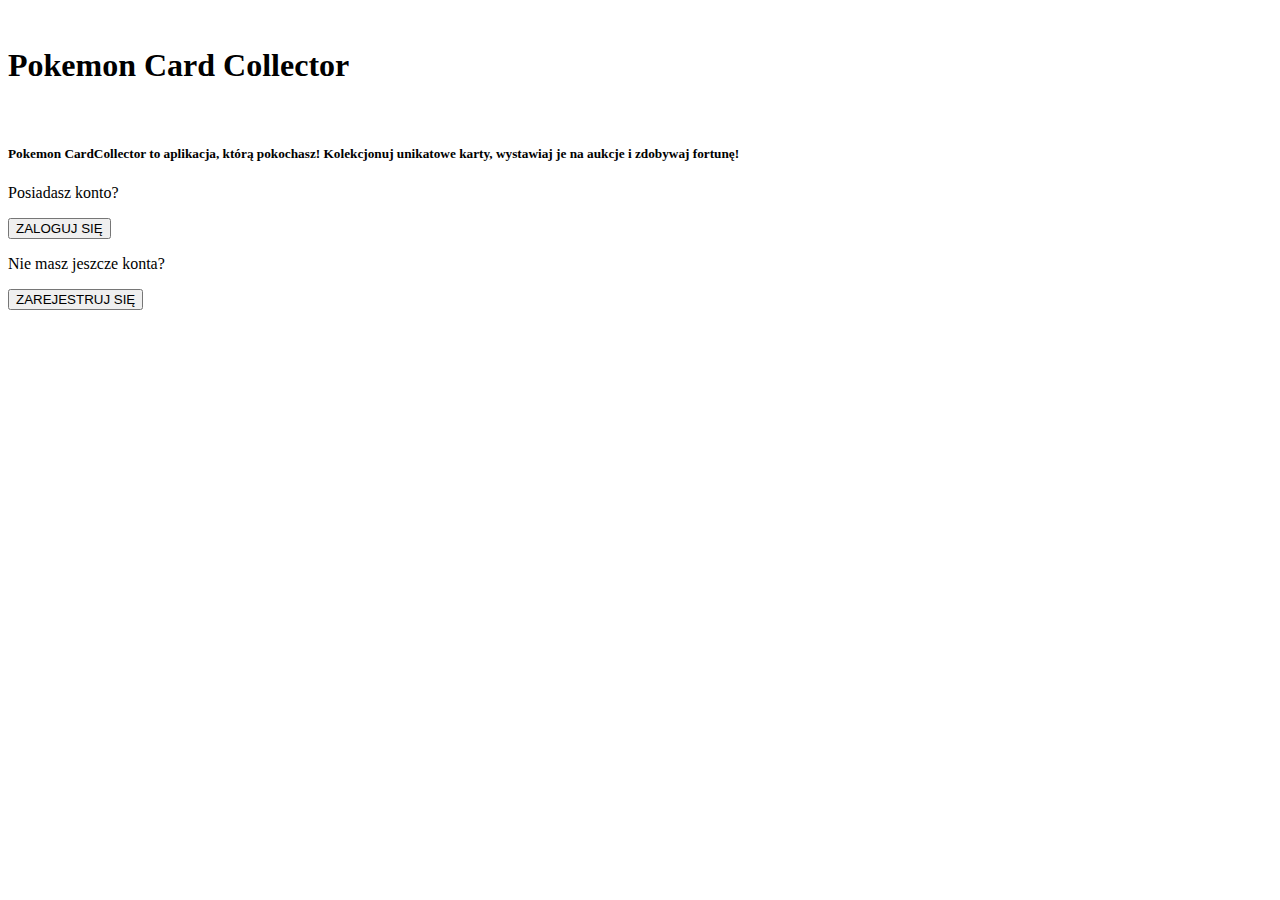
<file: src/main/resources/templates/index.html>
<!DOCTYPE html>
<html lang="en" xmlns:th="http://www.w3.org/1999/xhtml">
<head>
    <meta charset="UTF-8" name="viewport" content="width=device-width, initial-scale=1.0">
    <title>Strona główna</title>

    <div  th:insert="~{fragments/headerinc-dashboard :: head}"></div>

</head>
<body>
<div id="center-home">
    <img th:src="@{icons/pokeball.png}"
         width="70">
</div>
<div class="container" >

    <div id="my-background">
        <h1 id="title">Pokemon Card Collector</h1>

            <img th:src="@{icons/pokemon-cards.png}"
                 width="350">
<div id="home">
        <h5>Pokemon CardCollector to aplikacja, którą pokochasz! Kolekcjonuj unikatowe karty, wystawiaj je na aukcje i zdobywaj fortunę!  </h5>
</div>
            <p>Posiadasz konto?</p>
            <form action="/login" method="get">

                <input type="submit" value="ZALOGUJ SIĘ" class="button">
            </form>
            <p>Nie masz jeszcze konta? </p>
            <form action="/register" method="get" id="signin">

                <input type="submit" value="ZAREJESTRUJ SIĘ" class="button">
            </form>


    </div>
    <div th:insert="~{fragments/footer :: footer}"></div>
</div>

</body>
</html>
</file>
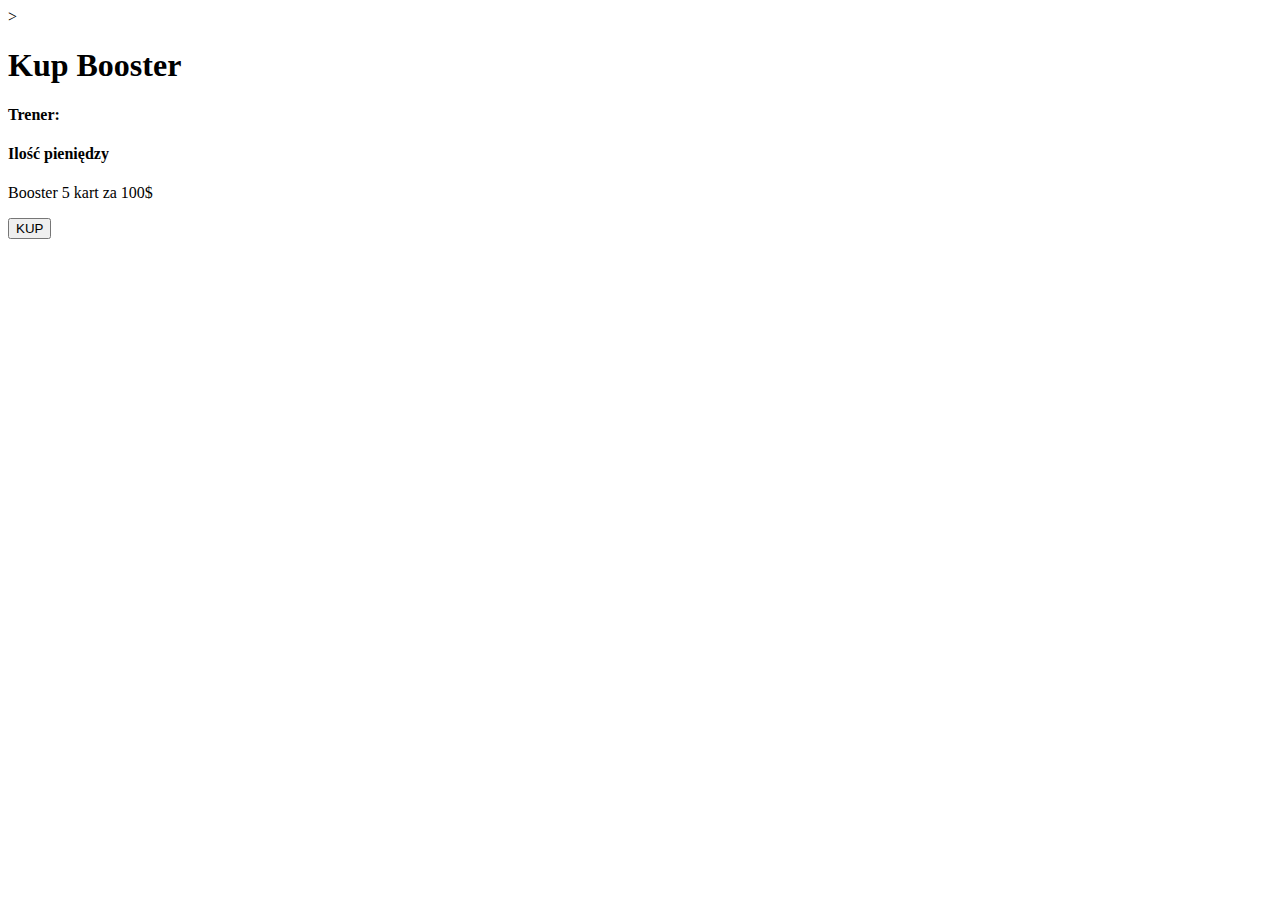
<file: src/main/resources/templates/booster.html>
<!DOCTYPE html>
<html lang="en" xmlns:th="http://www.w3.org/1999/xhtml">
<head>
    <meta charset="UTF-8" name="viewport" content="width=device-width, initial-scale=1.0">>
    <title>Booster</title>
    <div th:insert="~{fragments/headerinc-dashboard :: head}"></div>

</head>

<body>
<div class="container" th:insert="~{fragments/header :: header}"></div>
<h1>Kup Booster</h1>
<div id="booster-background">

            <h4>Trener:</h4>
            <p th:text="${model.name}"></p>
            <h4>Ilość pieniędzy</h4>
            <p th:text="${model.money}"></p>
            <p th:text="${message}"></p>
            <div class="sep"></div>

    <form action="/booster" method="post" id="signin">
        <p>Booster 5 kart za 100$</p>
            <input type="submit" value="KUP" class="button">
        </form>

    <div class="grid-wrapper" th:if="${boughtBooster!=null}">

        <div class="card" th:each="card:${boughtBooster}">

            <img th:src="${card.imageUrl}">
        </div>

    </div>
</div>
    </div>




</div>
</div>
<div th:insert="~{fragments/footer :: footer}"></div>
</body>
</html>
</file>
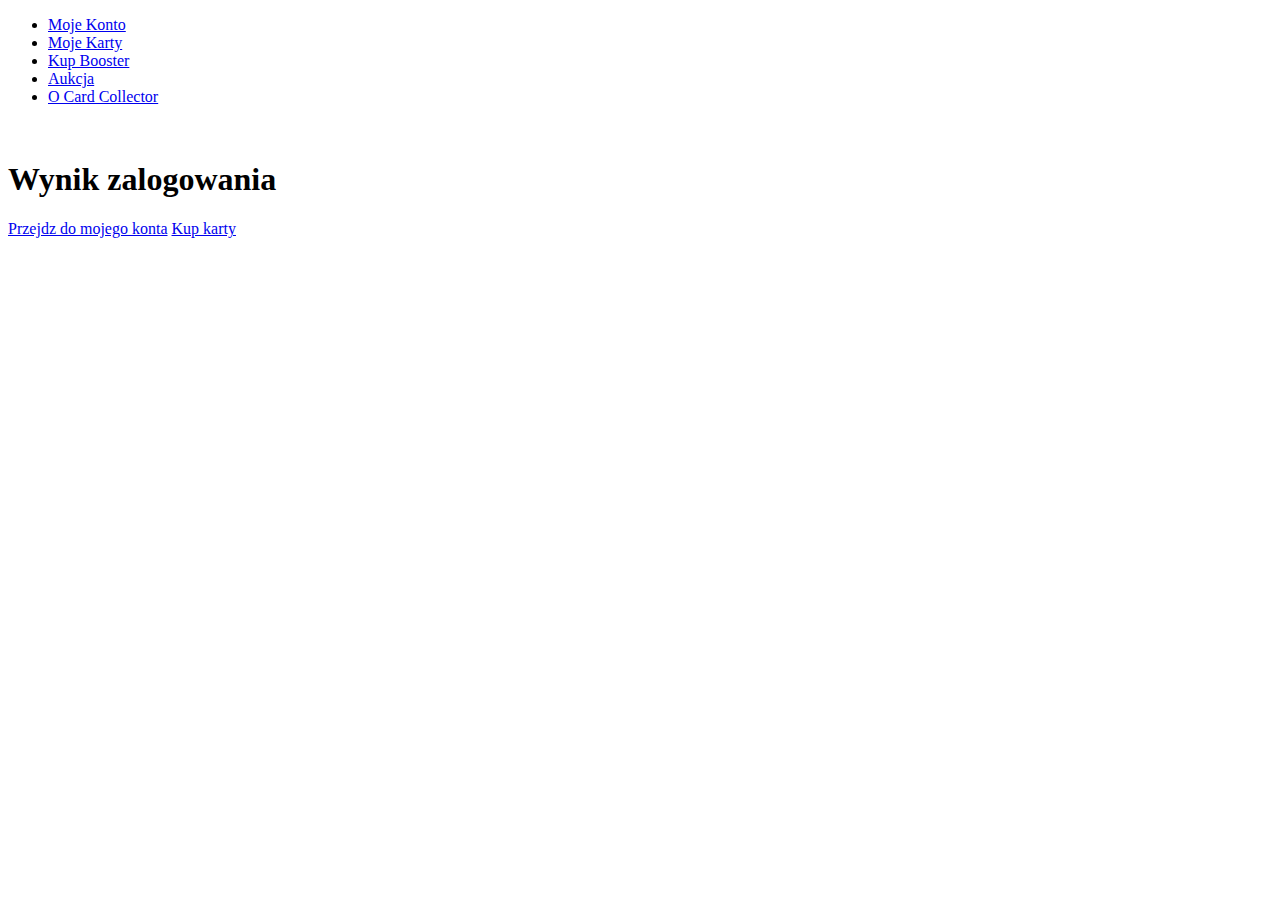
<file: src/main/resources/templates/login-result.html>
<!DOCTYPE html>
<html lang="en" xmlns:th="http://www.w3.org/1999/xhtml">
<head>
    <meta charset="UTF-8">
    <title>Wynik zalogowania</title>

    <div class="menu" th:insert="~{fragments/headerinc :: head}"></div>

</head>
<body>
<ul>
    <li><a href="/my-account">Moje Konto</a></li>
    <li><a href="/my-cards">Moje Karty</a></li>
    <li><a href="/booster">Kup Booster</a></li>
    <li><a href="/trade">Aukcja</a></li>
    <li><a href="#about">O Card Collector</a></li>
</ul>
<div class="center">
    <img id="pokeball" th:src="@{icons/pokeball.png}"
         width="70">
<div class="container">

    <div id="welcome">
        <h1>Wynik zalogowania</h1>
        <p th:text="${message}"></p>

        <div class="sep"></div>
        <div class="center">
            <a href="/my-account" class="link">Przejdz do mojego konta</a>
            <a href="/booster" class="link">Kup karty</a>

        </div>
    </div>
</div>
</body>
</html>
</file>
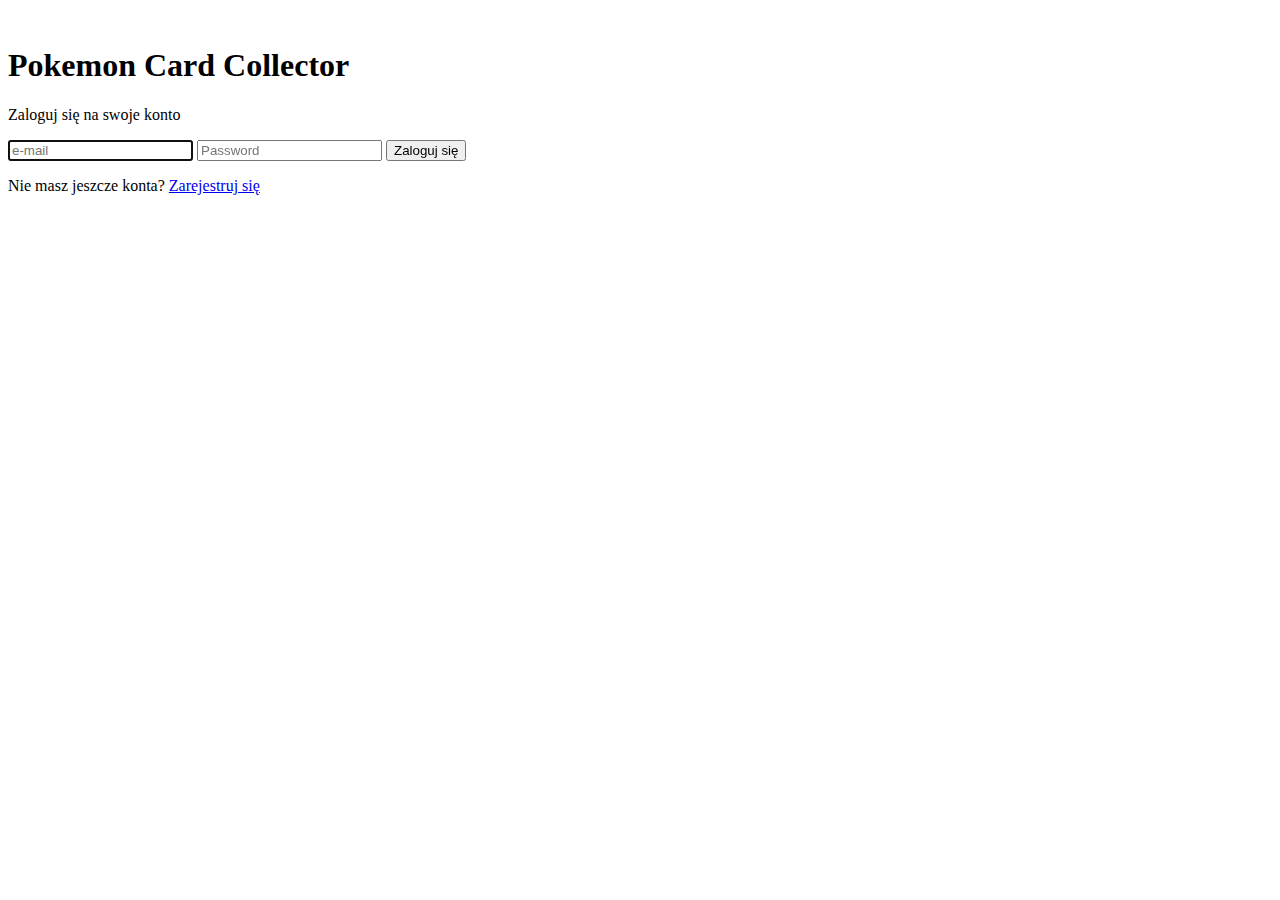
<file: src/main/resources/templates/login.html>
<!DOCTYPE html>
<html lang="en" xmlns:th="http://www.w3.org/1999/xhtml">
<head>
    <meta charset="UTF-8"  name="viewport" content="width=device-width, initial-scale=1.0">
    <title>Strona główna</title>

    <div class="menu" th:insert="~{fragments/headerinc :: head}"></div>

</head>
<body>
<div class="center">
    <img th:src="@{icons/pokeball.png}"
         width="70">
</div>
<div class="container">
    <div id="welcome">
        <h1>Pokemon Card Collector</h1>
        <p>Zaloguj się na swoje konto</p>

        <form action="/login" method="post" id="signin">

            <div class="inputs">

                <input type="email" name="email" placeholder="e-mail" autofocus/>

                <input type="password" name="password" placeholder="Password"/>

                <input type="submit" value="Zaloguj się" id="submit">
            </div>
        </form>
        <div class="center">
            <p>Nie masz jeszcze konta? <a href="/register" class="link">Zarejestruj się</a></p>

        </div>
    </div>
</div>
<div th:insert="~{fragments/footer :: footer}"></div>
</body>
</html>
</file>
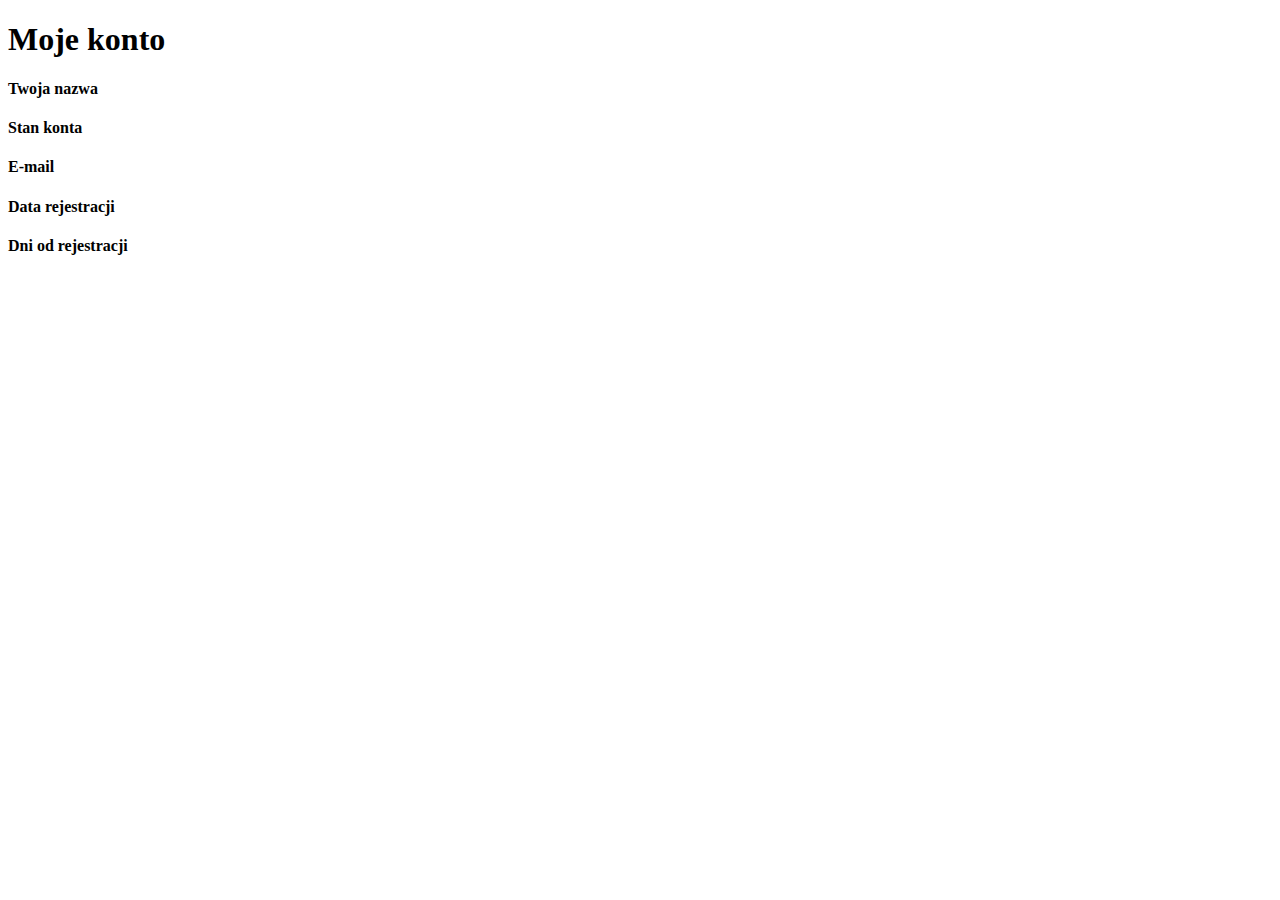
<file: src/main/resources/templates/my-account.html>
<!DOCTYPE html>
<html lang="en" xmlns:th="http://www.w3.org/1999/xhtml">
<head>
    <meta charset="UTF-8" name="viewport" content="width=device-width, initial-scale=1.0">
    <title>My Account</title>
    <div  th:insert="~{fragments/headerinc-dashboard :: head}"></div>
</head>
<body>
<div class="container" th:insert="~{fragments/header :: header}"></div>
    <h1>Moje konto</h1>
    <div id="my-background">
        <h4>Twoja nazwa</h4>
        <p th:text="${model.name}"></p>
        <h4>Stan konta</h4>
        <p th:text="${model.money}"></p>

        <div class="sep"></div>

            <h4>E-mail</h4>
            <p th:text="${model.email}"></p>
            <h4>Data rejestracji</h4>
            <p th:text="${model.registerTime}"></p>
            <h4>Dni od rejestracji</h4>
            <p th:text="${model.daysAfterRegistration}"></p>

    </div>
</div>
<div th:insert="~{fragments/footer :: footer}"></div>
</body>
</html>
</file>
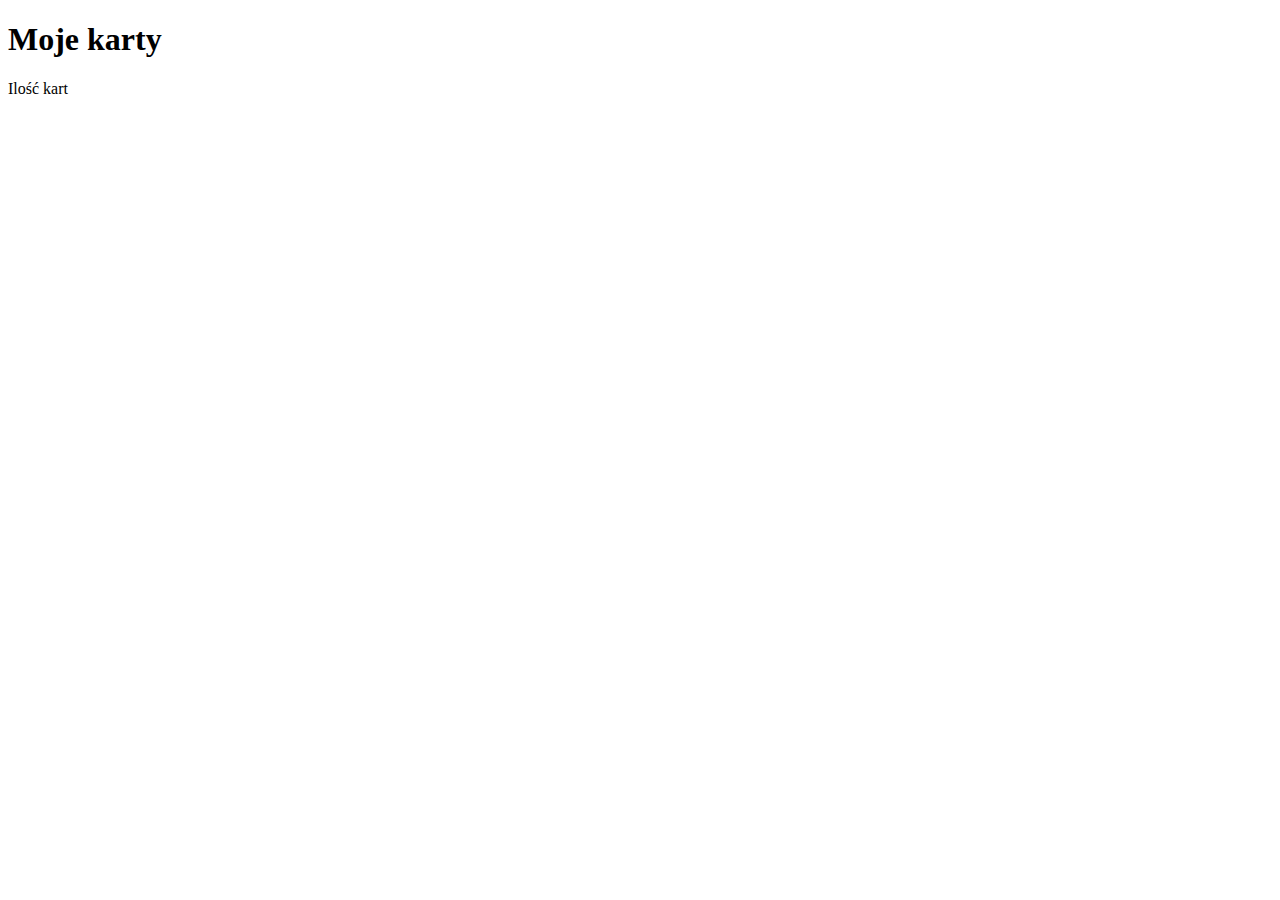
<file: src/main/resources/templates/my-cards.html>
<!DOCTYPE html>
<html lang="en" xmlns:th="http://www.w3.org/1999/xhtml">
<head>
    <meta charset="UTF-8" name="viewport" content="width=device-width, initial-scale=1.0">
    <title>My Cards</title>
    <div th:insert="~{fragments/headerinc-dashboard :: head}"></div>
</head>

<body>
<div class="container" th:insert="~{fragments/header :: header}"></div>
<h1>Moje karty</h1>
<div id="cards-background">
    <div class="grid-wrapper">
        <div class="card" th:each="card, iStat : ${cardPage.content}"
         th:style="${iStat.odd}? 'font-weight: bold;'"
         th:alt-title="${iStat.even}? 'even' : 'odd'">
            <div class="ilosc">
                <p>Ilość kart</p>
                <label th:text="${card.amount}"></label>
            </div>
        <img th:src="${card.imageUrl}"/>
    </div>
    </div>
    <div id="paging">
    <div class="pages">
        <div th:if="${cardPage.totalPages &gt; 0}" class="pagination"
             th:each="pageNumber : ${pageNumbers}">
            <a th:href="@{/my-cards(size=${cardPage.size}, page=${pageNumber})}"
               th:text=${pageNumber}
               th:class="${pageNumber==cardPage.number + 1} ? active"></a>
        </div>
    </div>
    </div>
</div>
<div th:insert="~{fragments/footer :: footer}"></div>
</body>
</html>
</file>
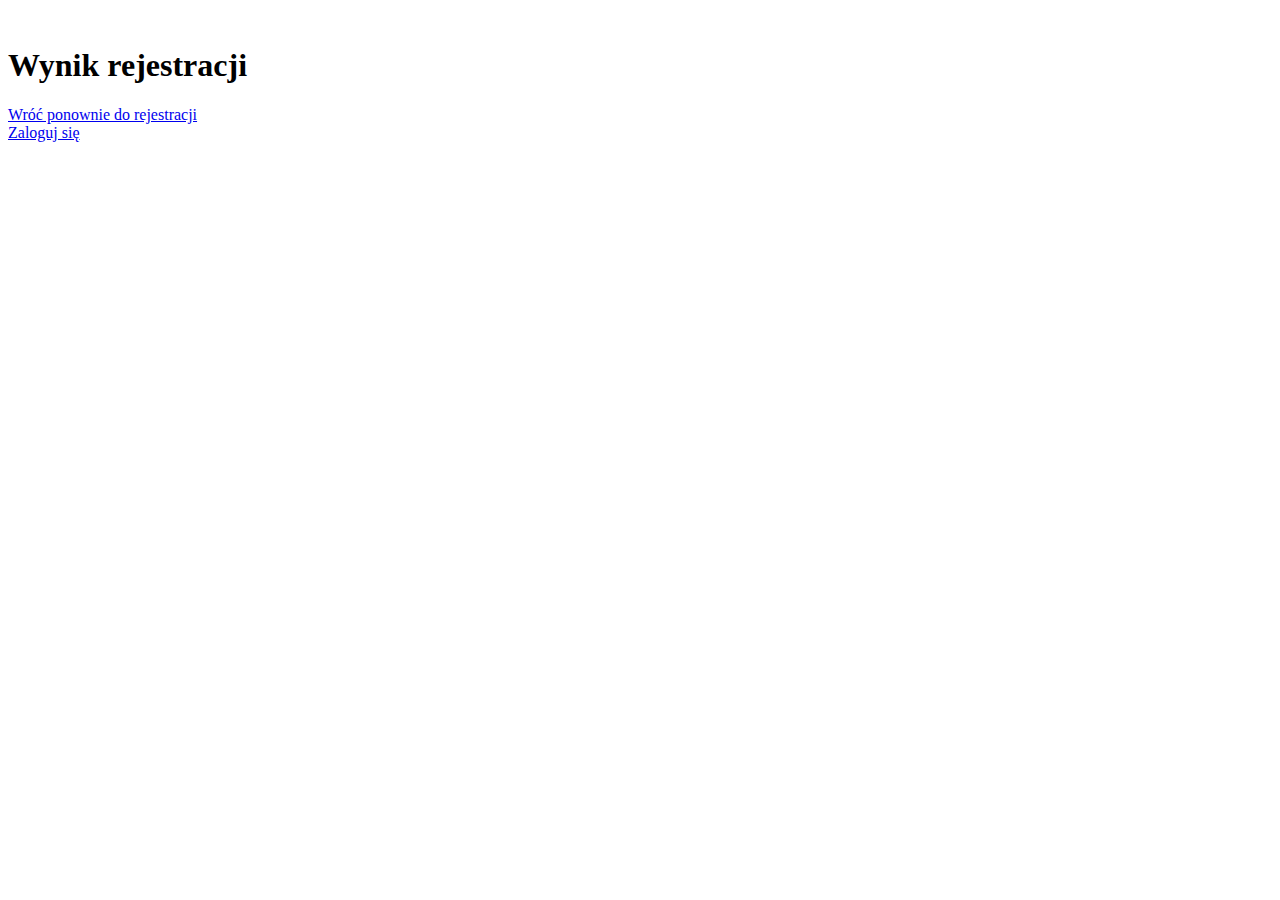
<file: src/main/resources/templates/register-result.html>
<!DOCTYPE html>
<html lang="en" xmlns:th="http://www.w3.org/1999/xhtml">
<head>
    <meta charset="UTF-8">
    <title>Wynik Rejestracji</title>

    <div  th:insert="~{fragments/headerinc :: head}"></div>

</head>
<body>
<div class="center">
    <img th:src="@{icons/pokeball.png}"
         width="70">
</div>
<div class="container">
    <div id="welcome">
        <h1>Wynik rejestracji</h1>


        <div class="sep"></div>

            <div class="href">
            <a href="/register" class="link">Wróć ponownie do rejestracji</a>
            </div>
        <div class="href">
            <a href="/login" class="link">Zaloguj się</a>
        </div>
    </div>
</div>
</body>
</html>
</file>
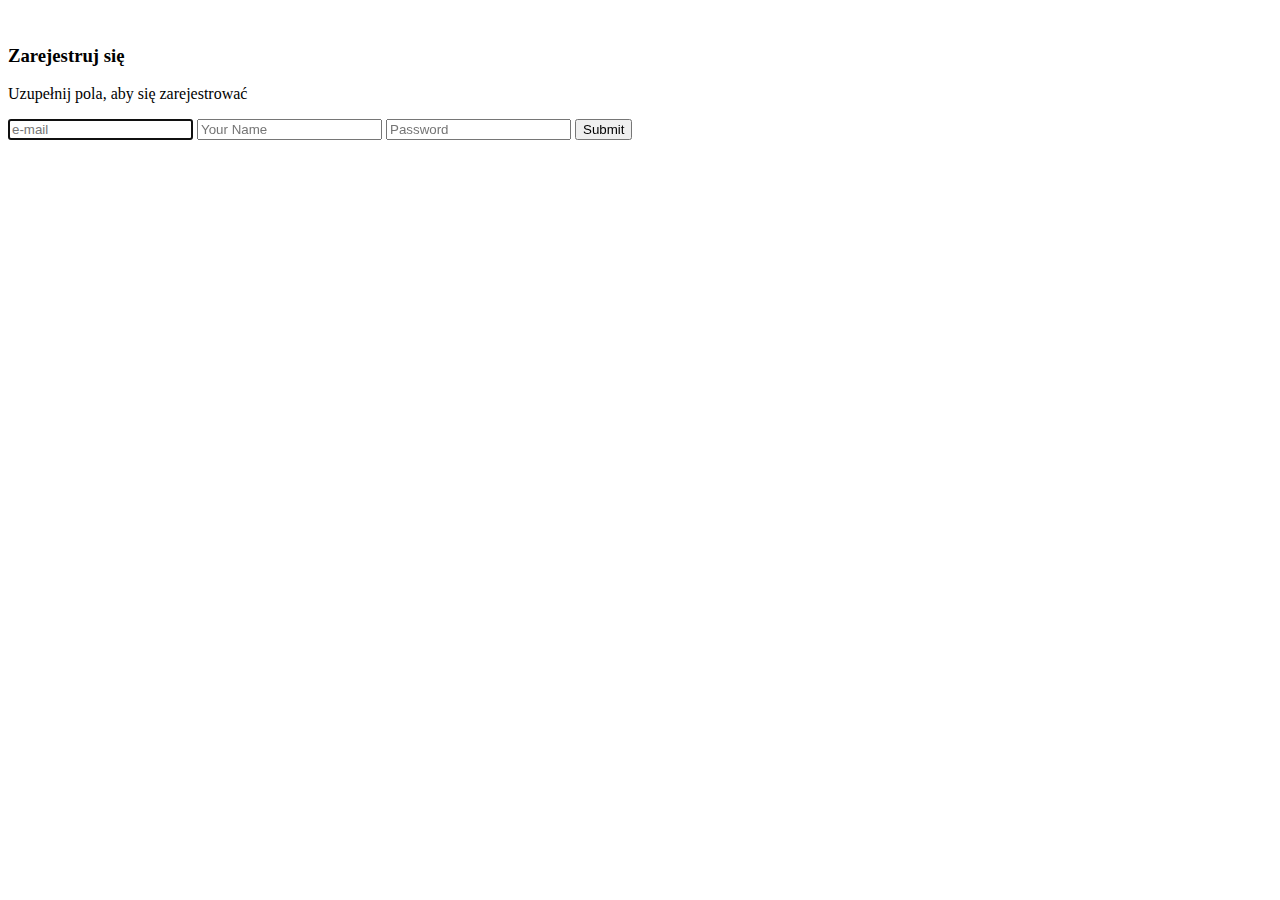
<file: src/main/resources/templates/register.html>
<!DOCTYPE html>
<html lang="en" xmlns:th="http://www.w3.org/1999/xhtml">
<head>
    <meta charset="UTF-8"  name="viewport" content="width=device-width, initial-scale=1.0">
    <title>Rejestracja</title>
    <div th:insert="~{fragments/headerinc :: head}"></div>
</head>
<body>
<div class="center">
    <img th:src="@{icons/pokeball.png}"
         width="70">
</div>
<div class="container">
    <form action="/register" method="post" id="signup" th:object="${request}">

        <div class="header">
            <h3>Zarejestruj się</h3>
            <p>Uzupełnij pola, aby się zarejestrować</p>
        </div>

        <div class="inputs">

            <input type="email" th:field="${request.email}" placeholder="e-mail" autofocus/>
            <span th:if="${#fields.hasErrors('email')}" th:errors="*{email}"></span>
            <input type="text" th:field="${request.name}" placeholder="Your Name" autofocus/>
            <span th:if="${#fields.hasErrors('name')}" th:errors="*{name}"></span>
            <input type="password" th:field="${request.password}" placeholder="Password"/>
            <span th:if="${#fields.hasErrors('password')}" th:errors="*{password}"></span>
            <input type="submit" id="submit">


        </div>

    </form>
</div>

<div th:insert="~{fragments/footer :: footer}"></div>
</body>
</html>


​
</file>
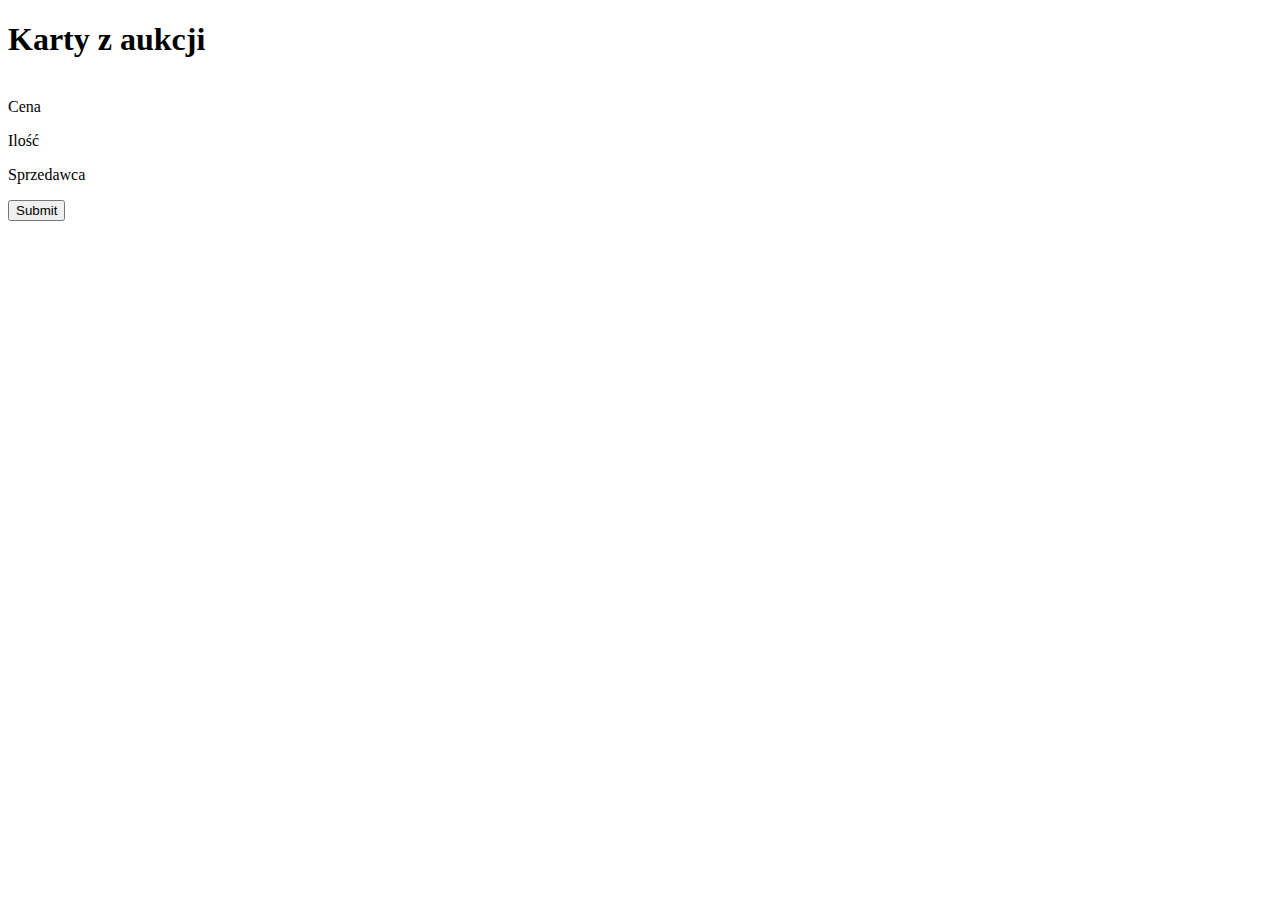
<file: src/main/resources/templates/trade-buying.html>
<!DOCTYPE html>
<html lang="en" xmlns:th="http://www.w3.org/1999/xhtml">
<head>
    <meta charset="UTF-8" name="viewport" content="width=device-width, initial-scale=1.0">
    <title>Trade Buying</title>

    <div th:insert="~{fragments/headerinc-dashboard :: head}"></div>

</head>
<body>
<div class="container" th:insert="~{fragments/header :: header}"></div>
<h1>Karty z aukcji</h1>
<p th:text="${money}"></p>
<div id="cards-background">
    <div class="grid-wrapper">
            <div class="card" th:each="trade, iStat : ${pageData.trades.content}">
                <img th:src="${trade.cardUrl}">
                <form th:action="${'/trade-buying/'+ trade.tradeId}" method="post" id="signup" >
                    <div class="ilosc">
                        <label>Cena</label>
                        <p th:text="${trade.price}"></p>
                        <label>Ilość</label>
                        <p th:text="${trade.howManyCards}"></p>
                        <label>Sprzedawca</label>
                        <p th:text="${trade.trainer}"></p>
                    </div>
                    <input type="submit" th:value="${trade.yourTrade?'WYCOFAJ':'KUP'}"
                           th:disabled="${trade.price > pageData.ownedMoney}"
                           id="trade-button">
                </form>
            </div>
        </div>
    <div id="paging">
        <div class="pages">
            <div th:if="${pageData.trades.totalPages &gt; 0}" class="pagination"
                 th:each="pageNumber : ${pageNumbers}">
                <a th:href="@{/trade-buying(size=${pageData.trades.size}, page=${pageNumber})}"
                   th:text=${pageNumber}
                   th:class="${pageNumber==pageData.trades.number + 1} ? active"></a>
            </div>
        </div>
    </div>
    </div>

</div>
<div th:insert="~{fragments/footer :: footer}"></div>
</body>
</html>
</file>
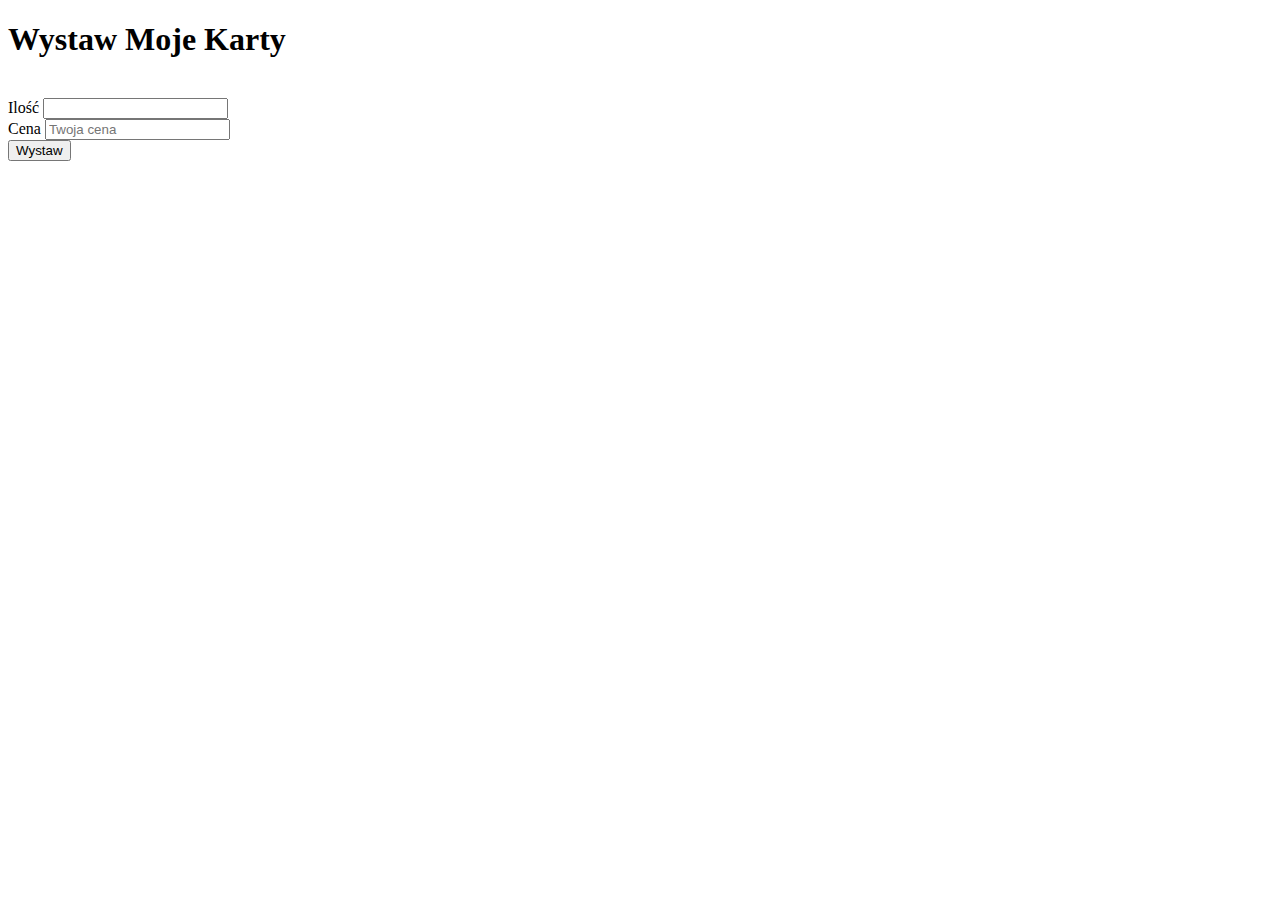
<file: src/main/resources/templates/trade-selling.html>
<!DOCTYPE html>
<html lang="en" xmlns:th="http://www.w3.org/1999/xhtml">
<head>
    <meta charset="UTF-8" name="viewport" content="width=device-width, initial-scale=1.0">
    <title>Trade Selling</title>

    <div th:insert="~{fragments/headerinc-dashboard :: head}"></div>

</head>

<body>
<div class="container" th:insert="~{fragments/header :: header}"></div>
<h1>Wystaw Moje Karty</h1>
<div id="cards-background">
<div class="grid-wrapper">
    <div class="card" th:if="${cards!=null}" th:each="card, iStat : ${cards.content}">

                <img th:src="${card.imageUrl}">
                <form th:action="${'/trade-selling/'+ card.id}" method="post" id="signup" th:object="${request}">
                    <div class="ilosc">
                        <label>Ilość</label>
                        <input type="number" min="1" th:max="${card.amount}"  th:field="*{howMany}" th:placeholder="${'max '+ card.amount}">
                    </div>
                    <div class="ilosc">
                        <label>Cena</label>
                        <input type="number" min="1"  th:field="*{howMuch}" placeholder="Twoja cena">
                    </div>
                    <input type="submit" value="Wystaw" id="trade-button">

                </form>

        </div>
    </div>
<div id="paging">
        <div class="pages">
            <div th:if="${cards.totalPages &gt; 0}" class="pagination"
                 th:each="pageNumber : ${pageNumbers}">
                <a th:href="@{/trade-selling(size=${cards.size}, page=${pageNumber})}"
                   th:text=${pageNumber}
                   th:class="${pageNumber==cards.number + 1} ? active"></a>
            </div>
    </div>
</div>
</div>
<div th:insert="~{fragments/footer :: footer}"></div>
</body>
</html>
</file>
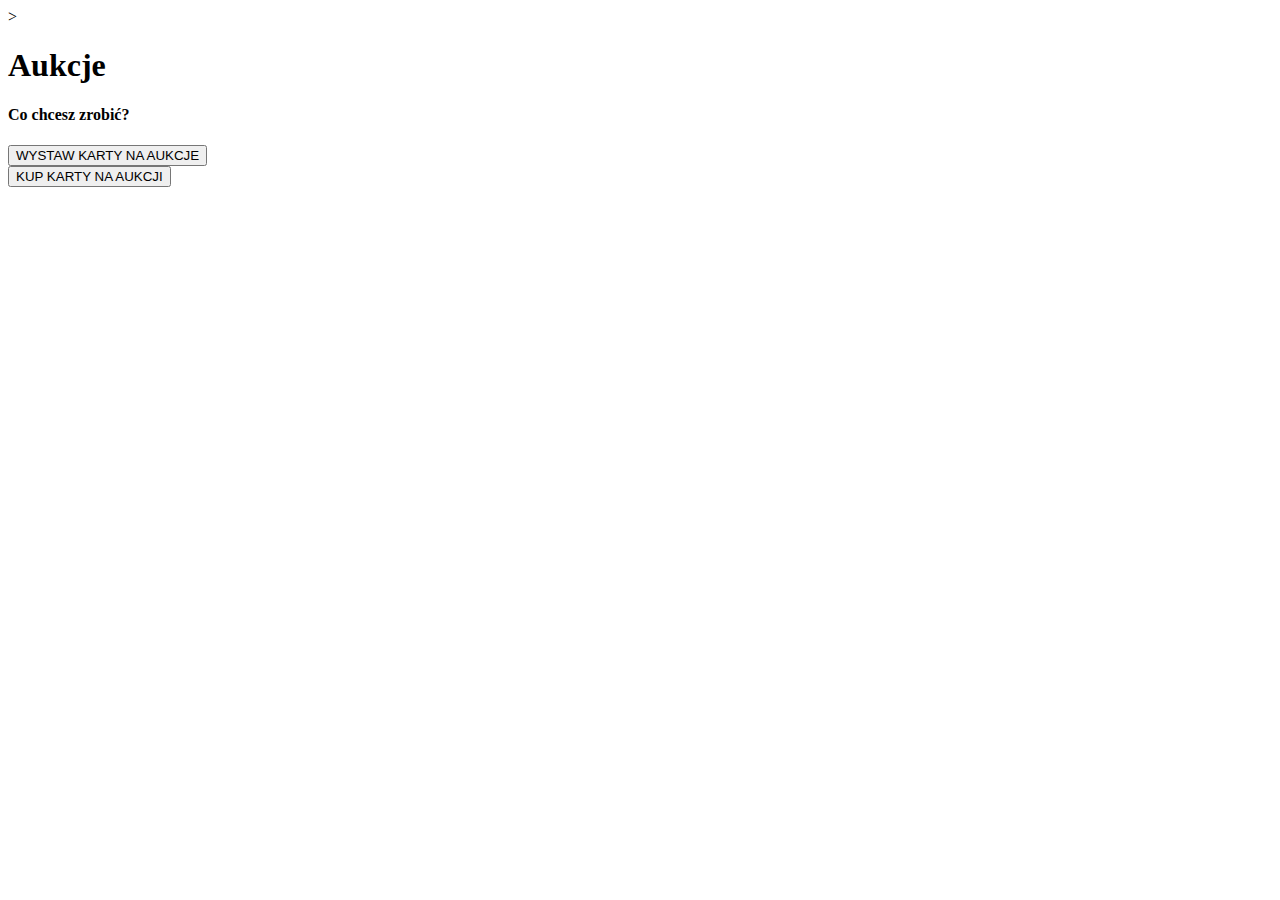
<file: src/main/resources/templates/trade.html>
<!DOCTYPE html>
<html lang="en" xmlns:th="http://www.w3.org/1999/xhtml">
<head>
    <meta charset="UTF-8"  name="viewport" content="width=device-width, initial-scale=1.0">>
    <title>Trade</title>

    <div  th:insert="~{fragments/headerinc-dashboard :: head}"></div>

</head>

<body>
<div class="container" th:insert="~{fragments/header :: header}"></div>
<h1>Aukcje</h1>

<div id="my-background">

                <h4>Co chcesz zrobić?</h4>
        <form action="/trade-selling" method="get" i>

            <input type="submit" value="WYSTAW KARTY NA AUKCJE" class="button">

        </form>
        <form action="/trade-buying" method="get" id="signin">

            <input type="submit" value="KUP KARTY NA AUKCJI" class="button">

        </form>

    </div>



</div>

<div th:insert="~{fragments/footer :: footer}"></div>
</body>
</html>
</file>
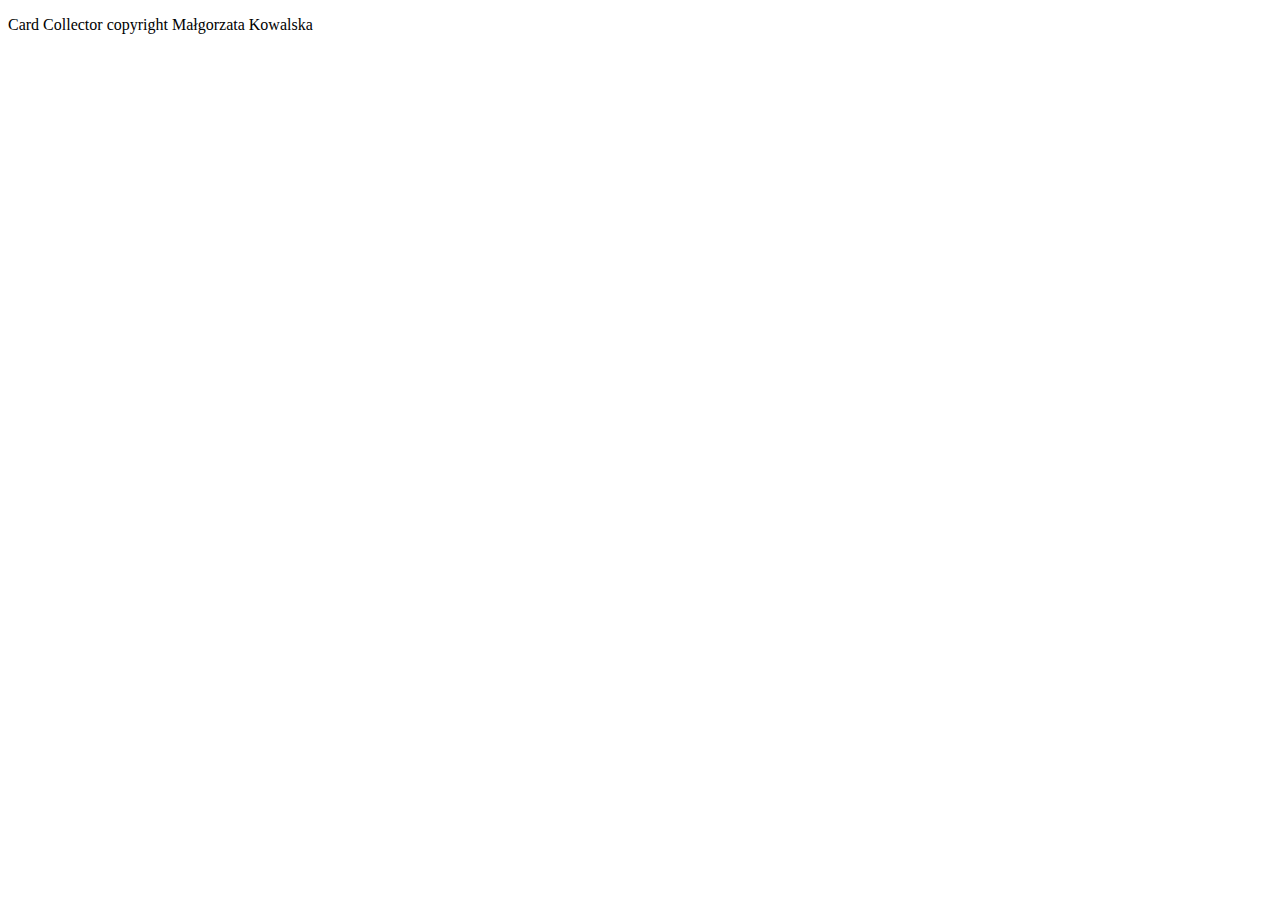
<file: src/main/resources/templates/fragments/footer.html>
<!DOCTYPE html>
<html lang="en" xmlns:th="http://www.w3.org/1999/xhtml">

<body>


    <div th:fragment="footer">

            <div class="footer">
                <p>Card Collector copyright Małgorzata Kowalska</p>
            </div>


    </div>

</body>
</html>
</file>
